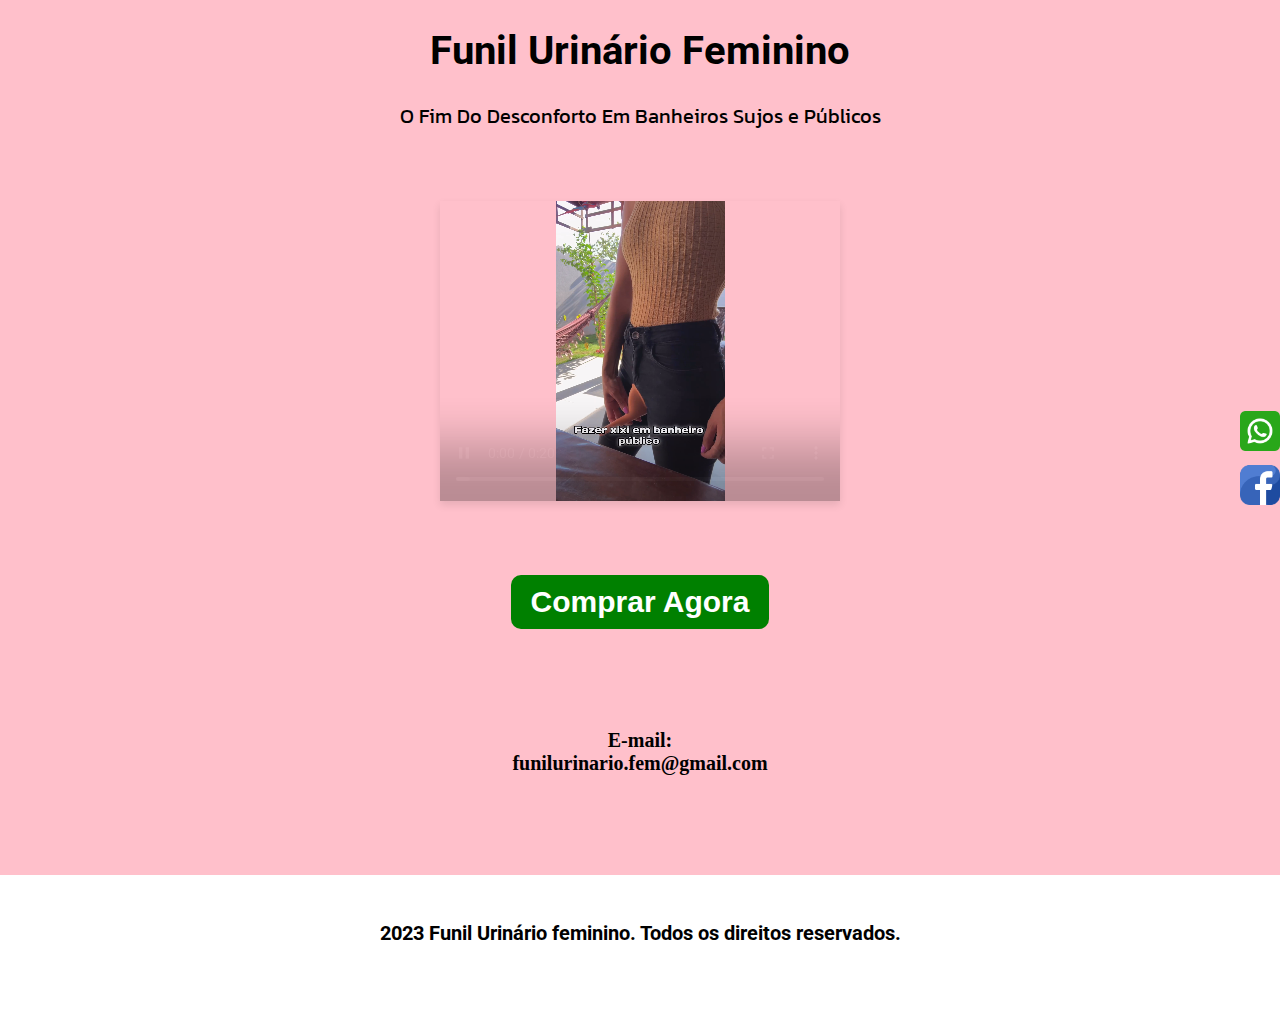
<file: index.html>
<!DOCTYPE html>
<html lang="pt-br">
<head>
    <meta charset="UTF-8">
    <meta name="viewport" content="width=device-width, initial-scale=1.0">
    <link rel="stylesheet" href="style.css">
    <link rel="stylesheet" href="responsive.css">
    <title>Funil Urinário Feminino</title>
</head>
<body>

    
    <h1 style="font-size: 40px; font-family: 'Roboto', sans-serif;">Funil Urinário Feminino</h1>

    <p style="font-size: 20px; font-family: 'Kanit', sans-serif;">O Fim Do Desconforto Em Banheiros Sujos e Públicos</p>

    
    <div class="position">
        <a href="https://wa.me/5551997438114?text=Ol%C3%A1%21" target="_blank" rel="external"><img src="whatsapp.png" alt="whatsapp" class="whats"></a><br>
        <a href="https://www.facebook.com/profile.php?id=61554197831301" target="_blank" rel="external"><img src="facebook.png" alt="facebook" class="face"></a><br>
       <!--<a href="#"><img src="instagram.png" alt="instagram" class="insta"></a> --> 
    </div>

        <div>
            <video autoplay muted controls width="400" height="300">
            <source src="video.mp4" type="video/mp4">
            Seu navegador não suporta o elemento de vídeo.
        </video></div>

            <div><button class="buy-button"><a href="pagamento.html" style="text-decoration: none; color: white;">Comprar Agora</a></button></div>

            <h5 style="font-size: 20px; margin-top: 100px;">
                E-mail: <br> funilurinario.fem@gmail.com
            </h5>
        
            <footer>
                    <h4>2023 Funil Urinário feminino. Todos os direitos reservados.‍</h4>   
            </footer>

    
    
    
</body>
</html>
</file>
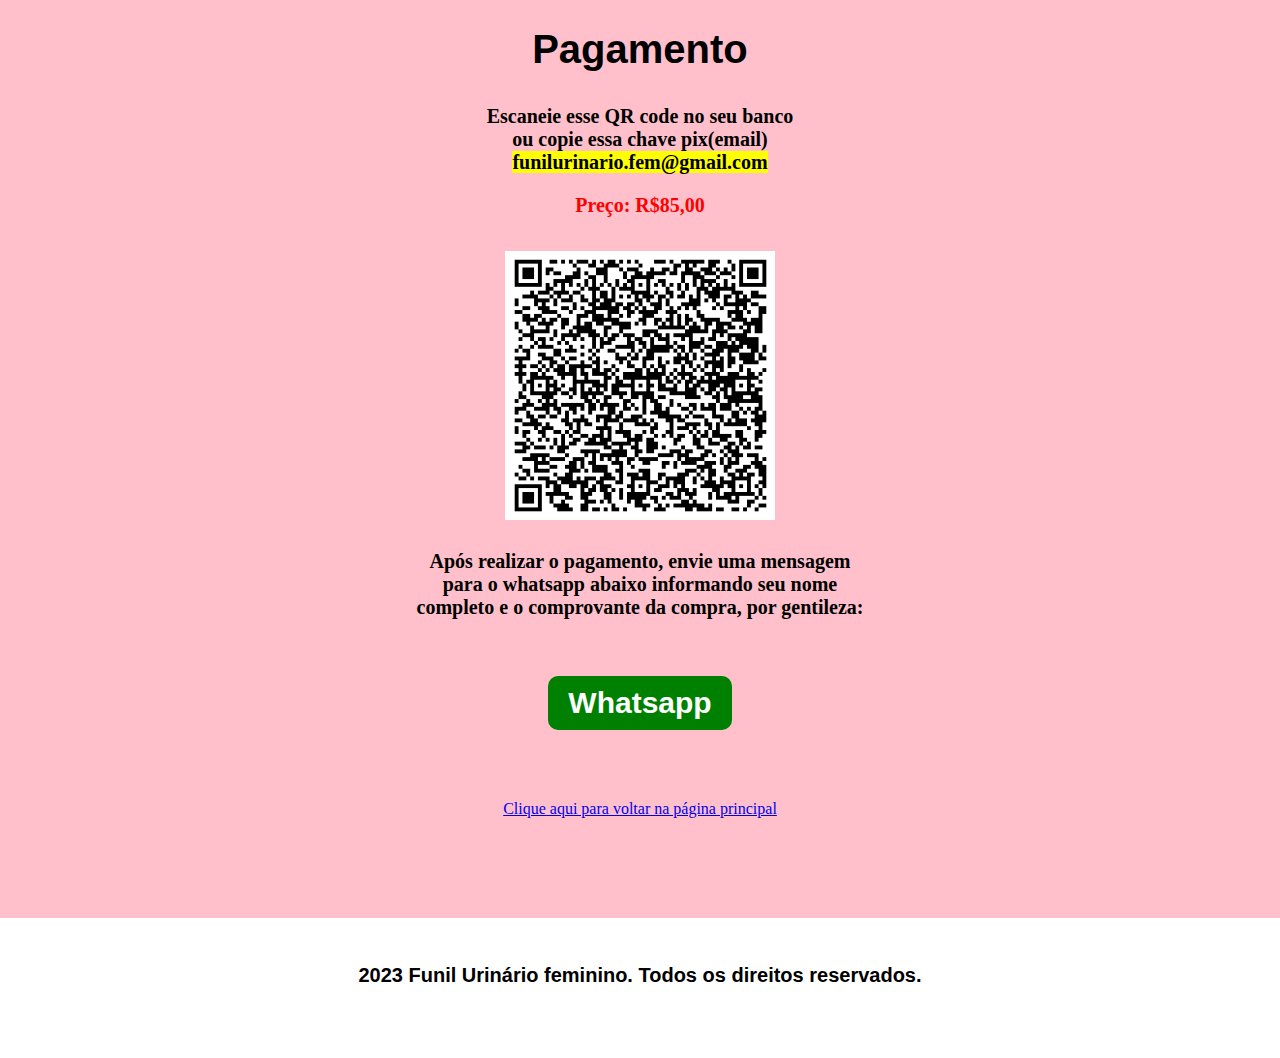
<file: pagamento.html>
<!DOCTYPE html>
<html lang="pt-br">
<head>
    <meta charset="UTF-8">
    <meta name="viewport" content="width=device-width, initial-scale=1.0">
    <link rel="stylesheet" href="pagamento.css">
    <title>Funil Urinário Feminino</title>
</head>
<body>
    
    <h1 style="font-size: 40px; font-family: 'Roboto', sans-serif;">Pagamento</h1>

    <section>
         <!--<h2>Chave pix- email: <br><mark>funilurinario@gmail.com</mark></h2>

        <h2>
            Preço: R$85,00 <br>
        </h2>
        
        <h2 style="color: red;">
           Funil Urinário Feminino
         </h2> -->
         
         <h5 style="font-size: 20px;">Escaneie esse QR code no seu banco <br> ou copie essa chave pix(email) <br><mark>funilurinario.fem@gmail.com</mark> 
        <br><p style="color: red; font-size: 20px;">Preço: R$85,00</p></h5>
         
        <div class="pix">
            <img src="pix.png" alt="imagem">
         </div>

        <h4 style="font-size: 20px; color: black;">Após realizar o pagamento, envie uma mensagem <br> para o whatsapp abaixo informando seu nome <br> completo e o comprovante da compra, por gentileza:</h4>

        <div><button class="buy-button"><a href="https://wa.me/5551997438114?text=Ol%C3%A1%21" style="text-decoration: none; color: white;" target="_blank" rel="external">Whatsapp</a></button></div>

        <div style="margin-top: 70px;">
            <a href="index.html">Clique aqui para voltar na página principal</a> 
        </div>
    </section>
    


    <footer>
        <h4>
            2023 Funil Urinário feminino. Todos os direitos reservados.‍</h4>
    </footer>

</body>
</html>
</file>
<file: style.css>
@import url('https://fonts.googleapis.com/css2?family=Kanit&display=swap');
@import url('https://fonts.googleapis.com/css2?family=Kanit&family=Roboto:wght@500&display=swap');

body{
    background-color: pink;
    margin: 0;
    text-align: center;
    
}

.position{
    position: fixed;
  top: 50%;
  transform: translateY(-50%);
  right: 0;
  z-index: 999
}

.whats{
    margin-top: 20px;
    width: 40px;
    height: 40px;
}

.face{
    margin-top: 25%;
    width: 40px;
    height: 40px;
}

/*.insta{
    margin-top: 30%;
    width: 40px;
    height: 40px;
} */

video{
    box-shadow: 0 4px 8px rgba(0, 0, 0, 0.1); 
    transition: box-shadow 0.3s ease; 
    text-align: center;
    margin-top: 50px;
}

.buy-button {
    /*display: inline-block; */
    padding: 10px 20px;
    font-size: 30px;
    font-weight: bold;
    text-align: center;
    text-decoration: none;
    background-color: green;
    color: white;
    border: none; 
    border-radius: 10px;
    cursor: pointer;
    /*transition: background-color 0.3s ease; */
    margin-top: 70px;
}
.buy-button:hover{
    padding: 15px;
    background-color: green;
    color: white;
}

footer{
    margin-top: 100px;
    height: 100px;
    background-color: white;
    color: black;
    padding: 20px;
    font-size: 20px;
    font-family: 'Roboto', sans-serif;
}
</file>
<file: responsive.css>
@media screen and (max-width: 600px) {
    
    .buy-button {
        padding: 10px 20px;
        font-size: 25px;
    }

    video{
        width: 100%;
        
    }
}
</file>
<file: pagamento.css>
@import url('https://fonts.googleapis.com/css2?family=Kanit&display=swap');
body{
    background-color: pink;
    margin: 0;
    text-align: center;
}

.pix img{
    width: 270px;
} 

.buy-button {
    padding: 10px 20px;
    font-size: 30px;
    font-weight: bold;
    text-align: center;
    text-decoration: none;
    background-color: green;
    color: white;
    border: none; 
    border-radius: 10px;
    cursor: pointer;
    margin-top: 30px;
}
.buy-button:hover{
    padding: 15px;
    background-color: green;
    color: white;
}








footer{
    margin-top: 100px;
    height: 100px;
    background-color: white;
    color: black;
    padding: 20px;
    font-size: 20px;
    font-family: 'Roboto', sans-serif;
}
</file>
